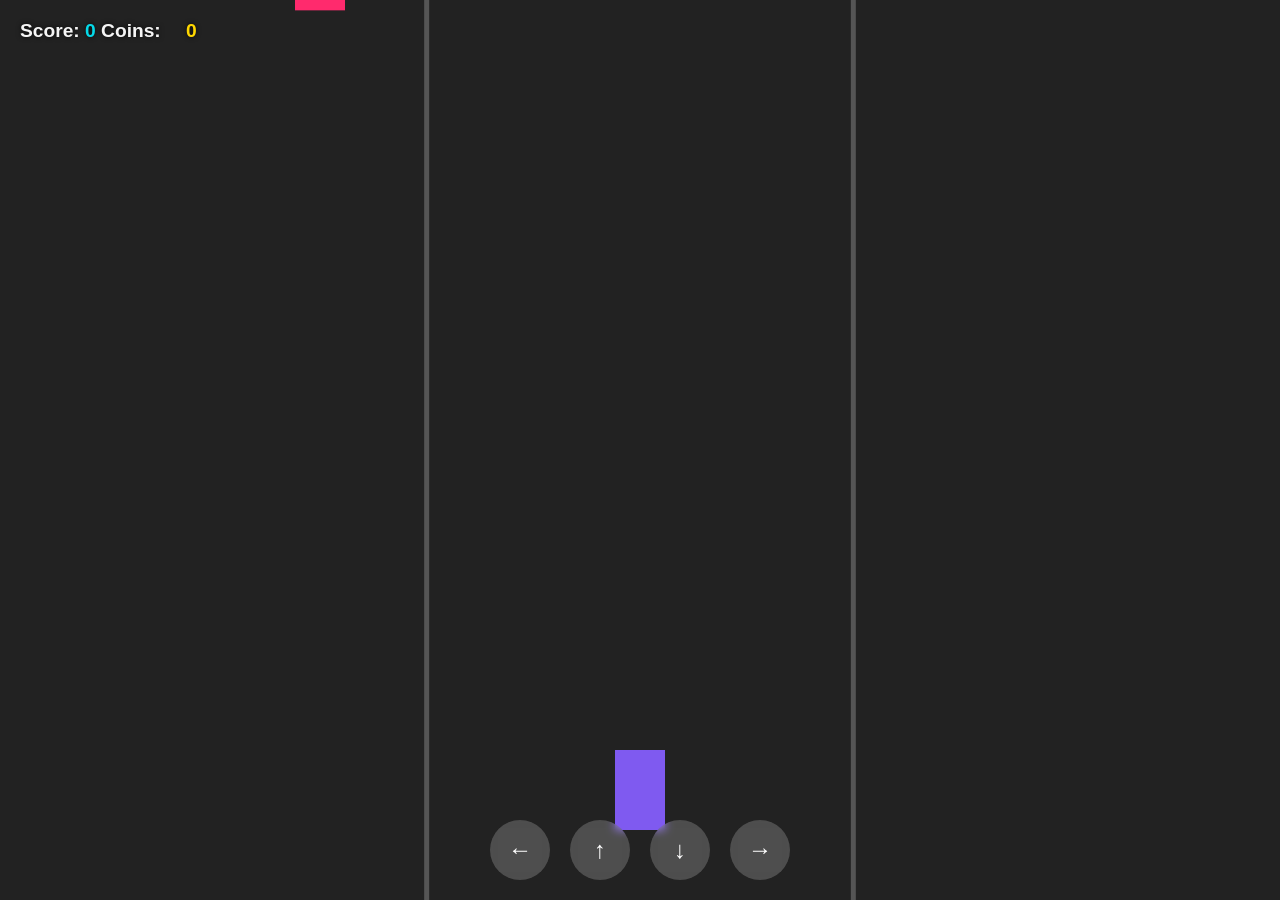
<file: game.html>
<!DOCTYPE html>
<html lang="en">
<head>
    <meta charset="UTF-8">
    <meta name="viewport" content="width=device-width, initial-scale=1.0">
    <title>Tensei Runner | Koustubh Gaikwad</title>
    <style>
        :root {
            --bg: #0a0a0a;
            --text: #f5f5f5;
            --primary: #7f5af0;
            --secondary: #2cb67d;
            --accent: #d946ef;
            --neon-pink: #ff2a6d;
            --neon-blue: #05d9e8;
        }

        * {
            margin: 0;
            padding: 0;
            box-sizing: border-box;
        }

        body {
            font-family: 'Inter', sans-serif;
            background-color: var(--bg);
            color: var(--text);
            overflow: hidden;
            touch-action: manipulation;
        }

        #gameCanvas {
            display: block;
            margin: 0 auto;
            background-color: #111;
            max-width: 100%;
            max-height: 100vh;
        }

        .game-ui {
            position: fixed;
            top: 20px;
            left: 20px;
            z-index: 10;
            font-size: 1.2rem;
            font-weight: bold;
            color: var(--text);
            text-shadow: 0 0 5px rgba(0, 0, 0, 0.8);
        }

        #score {
            color: var(--neon-blue);
        }

        #coins {
            color: gold;
            margin-left: 20px;
        }

        .game-over {
            position: fixed;
            top: 50%;
            left: 50%;
            transform: translate(-50%, -50%);
            background: rgba(0, 0, 0, 0.8);
            padding: 2rem;
            border-radius: 10px;
            text-align: center;
            z-index: 100;
            display: none;
            border: 2px solid var(--primary);
            box-shadow: 0 0 20px var(--primary);
        }

        .game-over h2 {
            color: var(--neon-pink);
            margin-bottom: 1rem;
            font-size: 2rem;
        }

        .game-over p {
            margin-bottom: 1.5rem;
            font-size: 1.2rem;
        }

        .restart-btn {
            background: var(--primary);
            color: white;
            border: none;
            padding: 0.8rem 1.5rem;
            border-radius: 30px;
            font-size: 1rem;
            cursor: pointer;
            transition: all 0.3s;
        }

        .restart-btn:hover {
            background: var(--accent);
            transform: scale(1.05);
        }

        .controls {
            position: fixed;
            bottom: 20px;
            left: 0;
            right: 0;
            display: flex;
            justify-content: center;
            gap: 20px;
            z-index: 10;
        }

        .control-btn {
            background: rgba(255, 255, 255, 0.2);
            border: none;
            width: 60px;
            height: 60px;
            border-radius: 50%;
            color: white;
            font-size: 1.5rem;
            display: flex;
            align-items: center;
            justify-content: center;
            cursor: pointer;
            backdrop-filter: blur(5px);
            transition: all 0.2s;
        }

        .control-btn:active {
            transform: scale(0.9);
            background: rgba(255, 255, 255, 0.4);
        }

        @media (max-width: 768px) {
            .controls {
                gap: 15px;
            }
            .control-btn {
                width: 50px;
                height: 50px;
                font-size: 1.2rem;
            }
        }
    </style>
</head>
<body>
    <div class="game-ui">
        Score: <span id="score">0</span>
        Coins: <span id="coins">0</span>
    </div>

    <canvas id="gameCanvas"></canvas>

    <div class="game-over">
        <h2>Game Over!</h2>
        <p>Score: <span id="final-score">0</span></p>
        <p>Coins: <span id="final-coins">0</span></p>
        <button class="restart-btn">Play Again</button>
    </div>

    <div class="controls">
        <button class="control-btn" id="left-btn">←</button>
        <button class="control-btn" id="jump-btn">↑</button>
        <button class="control-btn" id="slide-btn">↓</button>
        <button class="control-btn" id="right-btn">→</button>
    </div>

    <script>
        // Game Canvas Setup
        const canvas = document.getElementById('gameCanvas');
        const ctx = canvas.getContext('2d');
        canvas.width = window.innerWidth;
        canvas.height = window.innerHeight;

        // Game Variables
        let score = 0;
        let coins = 0;
        let gameSpeed = 5;
        let gameRunning = true;
        let keys = {
            ArrowLeft: false,
            ArrowRight: false,
            ArrowUp: false,
            ArrowDown: false
        };

        // Player
        const player = {
            x: canvas.width / 2 - 25,
            y: canvas.height - 150,
            width: 50,
            height: 80,
            speed: 5,
            lane: 1, // 0: left, 1: middle, 2: right
            isJumping: false,
            isSliding: false,
            jumpHeight: 150,
            slideDuration: 1000,
            gravity: 0.5,
            velocity: 0,
            draw() {
                ctx.fillStyle = '#7f5af0';
                if (this.isSliding) {
                    ctx.fillRect(this.x, this.y + 40, this.width, this.height - 40);
                } else {
                    ctx.fillRect(this.x, this.y, this.width, this.height);
                }
            },
            update() {
                // Lane movement
                if (keys.ArrowLeft && this.lane > 0 && !this.isJumping && !this.isSliding) {
                    this.lane--;
                }
                if (keys.ArrowRight && this.lane < 2 && !this.isJumping && !this.isSliding) {
                    this.lane++;
                }

                // Jumping
                if (keys.ArrowUp && !this.isJumping && !this.isSliding) {
                    this.isJumping = true;
                    this.velocity = -15;
                }

                // Sliding
                if (keys.ArrowDown && !this.isJumping && !this.isSliding) {
                    this.isSliding = true;
                    setTimeout(() => {
                        this.isSliding = false;
                    }, this.slideDuration);
                }

                // Apply gravity if jumping
                if (this.isJumping) {
                    this.y += this.velocity;
                    this.velocity += this.gravity;

                    // Check if landed
                    if (this.y >= canvas.height - 150) {
                        this.y = canvas.height - 150;
                        this.isJumping = false;
                        this.velocity = 0;
                    }
                }

                // Update X position based on lane
                const targetX = [canvas.width / 4 - 25, canvas.width / 2 - 25, (3 * canvas.width) / 4 - 25][this.lane];
                this.x += (targetX - this.x) * 0.2;
            }
        };

        // Obstacles
        const obstacles = [];
        const lanes = [canvas.width / 4, canvas.width / 2, (3 * canvas.width) / 4];

        function createObstacle() {
            const lane = Math.floor(Math.random() * 3);
            const types = ['box', 'barrier', 'coin'];
            const type = types[Math.floor(Math.random() * 3)];

            obstacles.push({
                x: lanes[lane] - 25,
                y: -100,
                width: 50,
                height: type === 'coin' ? 30 : 70,
                lane,
                type,
                speed: gameSpeed,
                passed: false
            });
        }

        // Game Loop
        function gameLoop() {
            ctx.clearRect(0, 0, canvas.width, canvas.height);

            // Draw road (3 lanes)
            ctx.fillStyle = '#222';
            for (let i = 0; i < 3; i++) {
                ctx.fillRect(i * (canvas.width / 3), 0, canvas.width / 3, canvas.height);
            }

            // Draw lane markers
            ctx.strokeStyle = '#555';
            ctx.lineWidth = 5;
            for (let i = 1; i < 3; i++) {
                ctx.beginPath();
                ctx.moveTo(i * (canvas.width / 3), 0);
                ctx.lineTo(i * (canvas.width / 3), canvas.height);
                ctx.stroke();
            }

            // Update and draw player
            player.update();
            player.draw();

            // Update and draw obstacles
            for (let i = obstacles.length - 1; i >= 0; i--) {
                const obs = obstacles[i];

                // Move obstacle
                obs.y += obs.speed;

                // Draw obstacle
                if (obs.type === 'coin') {
                    ctx.fillStyle = 'gold';
                    ctx.beginPath();
                    ctx.arc(obs.x + 25, obs.y + 15, 15, 0, Math.PI * 2);
                    ctx.fill();
                } else {
                    ctx.fillStyle = obs.type === 'box' ? '#d946ef' : '#ff2a6d';
                    ctx.fillRect(obs.x, obs.y, obs.width, obs.height);
                }

                // Collision detection
                if (
                    player.x < obs.x + obs.width &&
                    player.x + player.width > obs.x &&
                    player.y < obs.y + obs.height &&
                    player.y + player.height > obs.y &&
                    !player.isJumping &&
                    !player.isSliding
                ) {
                    if (obs.type === 'coin') {
                        coins++;
                        document.getElementById('coins').textContent = coins;
                        obstacles.splice(i, 1);
                        continue;
                    } else {
                        gameOver();
                    }
                }

                // Increase score when passing obstacles
                if (!obs.passed && obs.y > player.y + player.height) {
                    obs.passed = true;
                    score += 10;
                    document.getElementById('score').textContent = score;
                }

                // Remove off-screen obstacles
                if (obs.y > canvas.height) {
                    obstacles.splice(i, 1);
                }
            }

            // Spawn new obstacles randomly
            if (Math.random() < 0.02) {
                createObstacle();
            }

            // Increase game speed over time
            gameSpeed += 0.001;

            if (gameRunning) {
                requestAnimationFrame(gameLoop);
            }
        }

        // Game Over
        function gameOver() {
            gameRunning = false;
            document.getElementById('final-score').textContent = score;
            document.getElementById('final-coins').textContent = coins;
            document.querySelector('.game-over').style.display = 'block';
        }

        // Restart Game
        function restartGame() {
            score = 0;
            coins = 0;
            gameSpeed = 5;
            obstacles.length = 0;
            player.lane = 1;
            player.isJumping = false;
            player.isSliding = false;
            player.y = canvas.height - 150;
            document.getElementById('score').textContent = '0';
            document.getElementById('coins').textContent = '0';
            document.querySelector('.game-over').style.display = 'none';
            gameRunning = true;
            gameLoop();
        }

        // Event Listeners
        window.addEventListener('keydown', (e) => {
            if (['ArrowLeft', 'ArrowRight', 'ArrowUp', 'ArrowDown'].includes(e.key)) {
                keys[e.key] = true;
            }
        });

        window.addEventListener('keyup', (e) => {
            if (['ArrowLeft', 'ArrowRight', 'ArrowUp', 'ArrowDown'].includes(e.key)) {
                keys[e.key] = false;
            }
        });

        // Touch controls for mobile
        document.getElementById('left-btn').addEventListener('touchstart', () => keys.ArrowLeft = true);
        document.getElementById('left-btn').addEventListener('touchend', () => keys.ArrowLeft = false);
        document.getElementById('right-btn').addEventListener('touchstart', () => keys.ArrowRight = true);
        document.getElementById('right-btn').addEventListener('touchend', () => keys.ArrowRight = false);
        document.getElementById('jump-btn').addEventListener('touchstart', () => keys.ArrowUp = true);
        document.getElementById('jump-btn').addEventListener('touchend', () => keys.ArrowUp = false);
        document.getElementById('slide-btn').addEventListener('touchstart', () => keys.ArrowDown = true);
        document.getElementById('slide-btn').addEventListener('touchend', () => keys.ArrowDown = false);

        // Button controls for desktop
        document.getElementById('left-btn').addEventListener('mousedown', () => keys.ArrowLeft = true);
        document.getElementById('left-btn').addEventListener('mouseup', () => keys.ArrowLeft = false);
        document.getElementById('right-btn').addEventListener('mousedown', () => keys.ArrowRight = true);
        document.getElementById('right-btn').addEventListener('mouseup', () => keys.ArrowRight = false);
        document.getElementById('jump-btn').addEventListener('mousedown', () => keys.ArrowUp = true);
        document.getElementById('jump-btn').addEventListener('mouseup', () => keys.ArrowUp = false);
        document.getElementById('slide-btn').addEventListener('mousedown', () => keys.ArrowDown = true);
        document.getElementById('slide-btn').addEventListener('mouseup', () => keys.ArrowDown = false);

        document.querySelector('.restart-btn').addEventListener('click', restartGame);

        // Start the game
        gameLoop();

        // Resize handler
        window.addEventListener('resize', () => {
            canvas.width = window.innerWidth;
            canvas.height = window.innerHeight;
            player.y = canvas.height - 150;
        });
    </script>
</body>
    </html>
</file>
